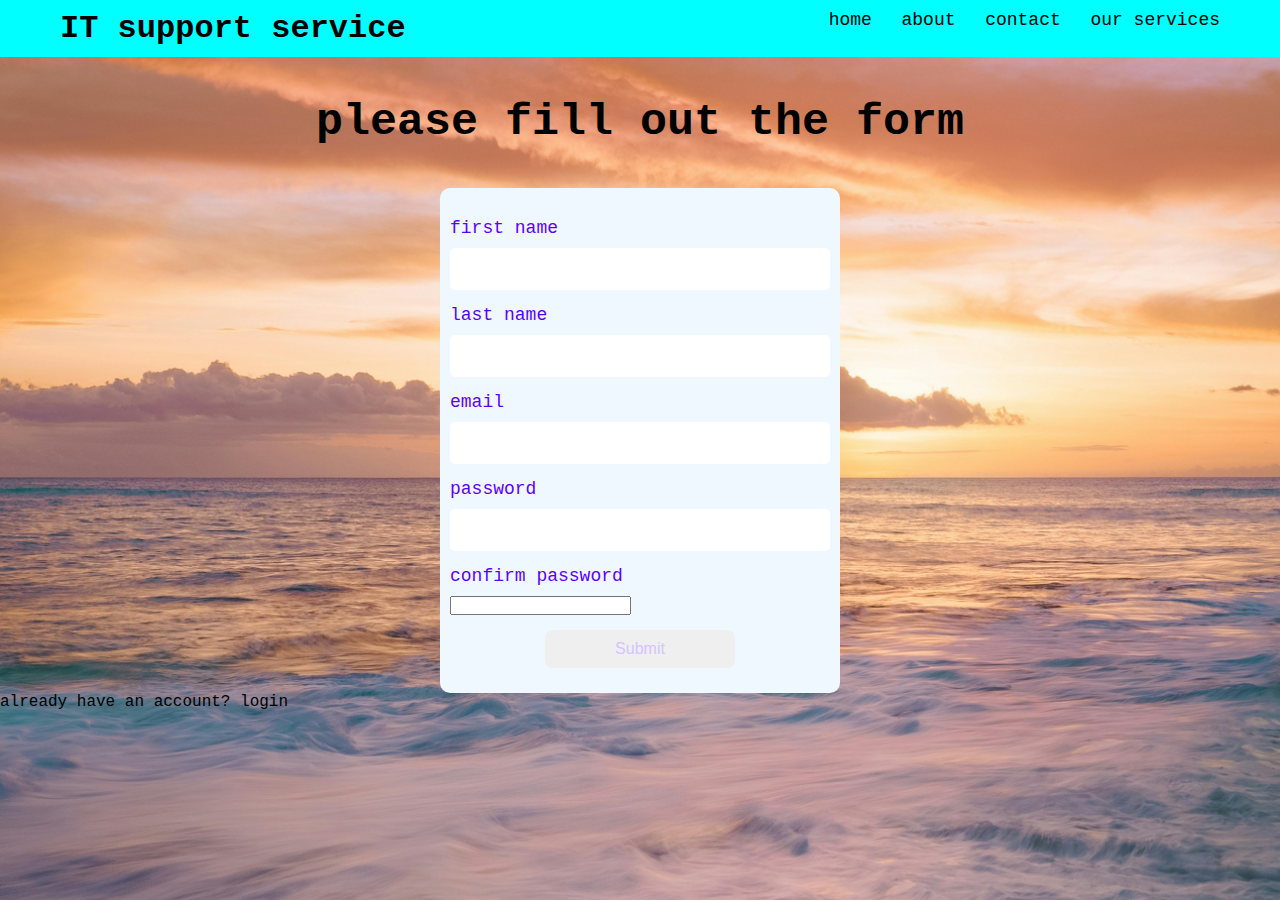
<file: index.html>
<!DOCTYPE html>
<html lang="en">
<head>
    <meta charset="UTF-8">
    <meta name="viewport" content="width=device-width, initial-scale=1.0">
    <title>login form</title>

    <link rel="stylesheet" href="./styles.css">
</head>
<body>
  <header> 
      <nav class="container navbar">
           <h1 class="logo"> <a href="#">IT support service</a> </h1>
           <ul class="nav">
               <li> <a href="#"> home </a> </li>
               <li> <a href="#"> about </a> </li>
               <li> <a href="#"> contact </a> </li>
               <li> <a href="#"> our services </a> </li>
            </ul>
        </nav>
    </header>
    <section>
        <h1 class="intro"> please fill out the form </h1>
        <form>
            <div>
                <label> first name </label>
                <input type="text"name="first name">
            </div>
            <div>
                <label> last name </label>
                <input type="text"name="last name">
            </div>
            <div>
                <label> email </label>
                <input type="email"name="email">
            </div>
            <div>
                <label> password </label>
                <input type="password"name="password">
            </div>
            <div>
            <label> confirm password </label>
            <input type="confrim password"name="confirm password">
            </div>

            <input type="submit"name="submit">

        </form>
        <p> already have an account? <a href="login.html" id="login link"> login </a> </p>
    </section>
</body>
</html>
</file>
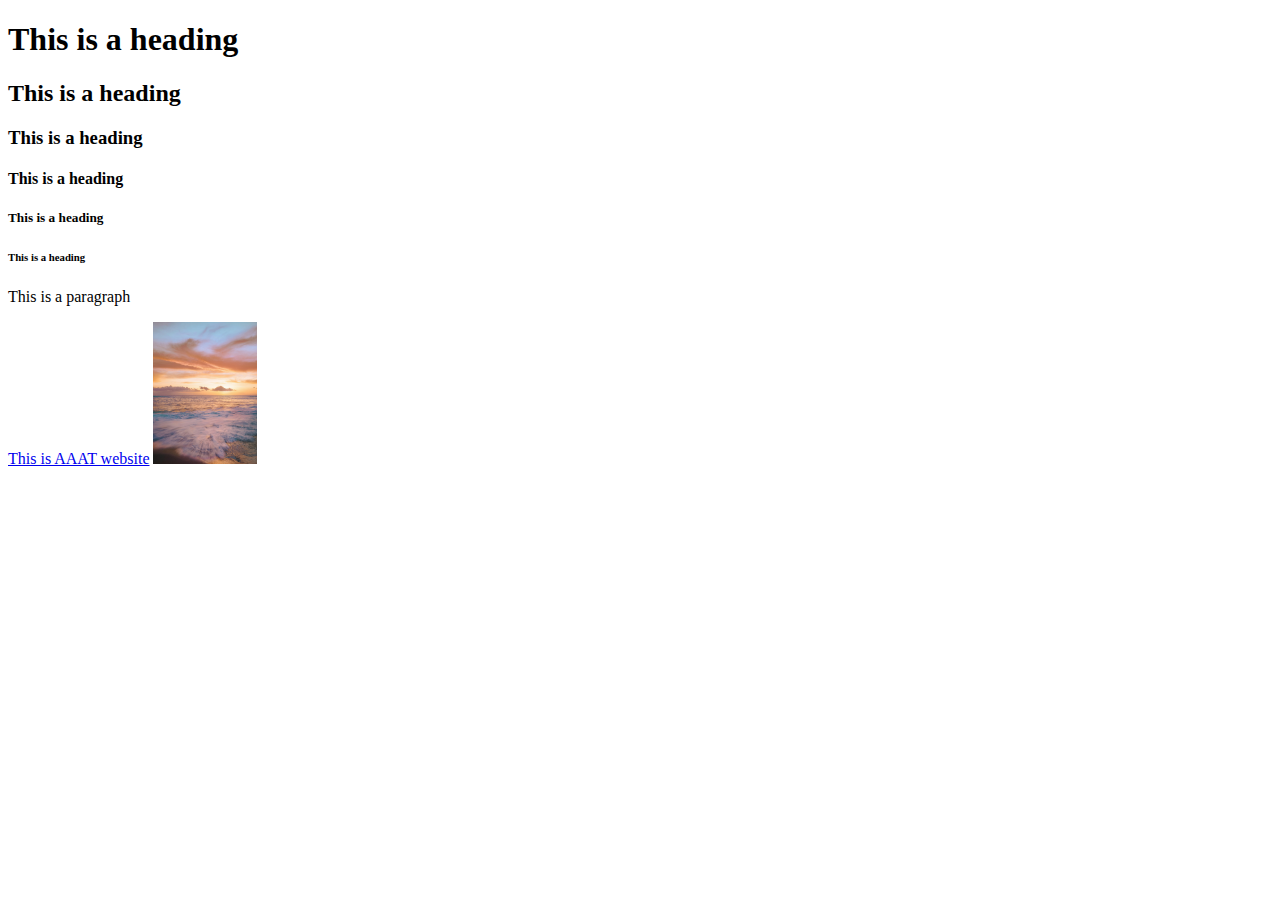
<file: caleb.html>
<!DOCTYPE html>
<html>
<head>
    <Title>MY first webpage</Title>
</head>
<body>
<h1>This is a heading</h1>
<h2>This is a heading</h2>
<h3>This is a heading</h3>
<h4>This is a heading</h4>
<h5>This is a heading</h5>
<h6>This is a heading</h6>
<p>This is a paragraph</p>

<a href="https://advancedassessment.co.za/">This is AAAT website</a>
<img src="caleb.jpg.jpg" alt="nature" width="104" height="142">
    
</body>
</html>
</file>
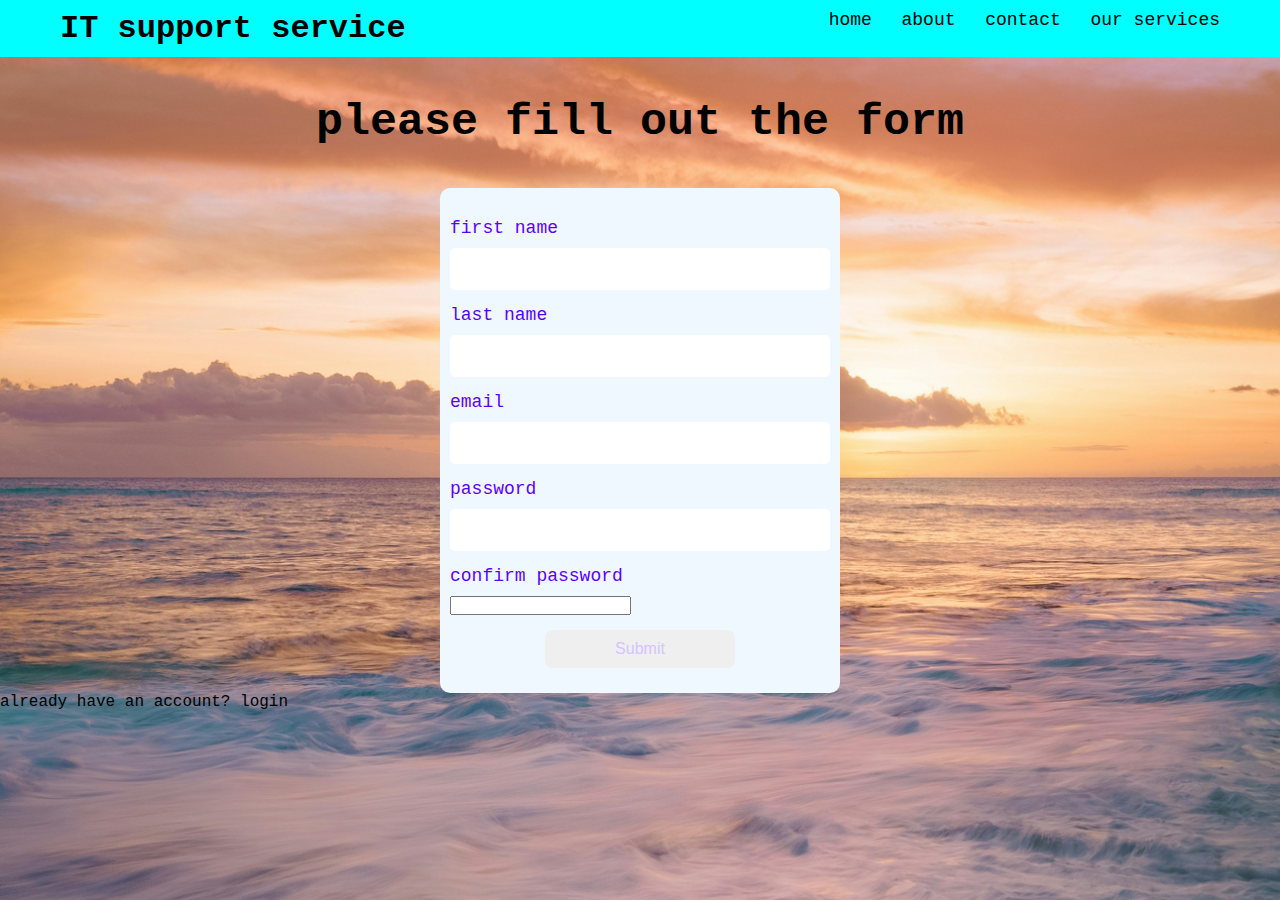
<file: index. html coding.html>
<!DOCTYPE html>
<html lang="en">
<head>
    <meta charset="UTF-8">
    <meta name="viewport" content="width=device-width, initial-scale=1.0">
    <title>login form</title>

    <link rel="stylesheet" href="./styles.css">
</head>
<body>
  <header> 
      <nav class="container navbar">
           <h1 class="logo"> <a href="#">IT support service</a> </h1>
           <ul class="nav">
               <li> <a href="#"> home </a> </li>
               <li> <a href="#"> about </a> </li>
               <li> <a href="#"> contact </a> </li>
               <li> <a href="#"> our services </a> </li>
            </ul>
        </nav>
    </header>
    <section>
        <h1 class="intro"> please fill out the form </h1>
        <form>
            <div>
                <label> first name </label>
                <input type="text"name="first name">
            </div>
            <div>
                <label> last name </label>
                <input type="text"name="last name">
            </div>
            <div>
                <label> email </label>
                <input type="email"name="email">
            </div>
            <div>
                <label> password </label>
                <input type="password"name="password">
            </div>
            <div>
            <label> confirm password </label>
            <input type="confrim password"name="confirm password">
            </div>

            <input type="submit"name="submit">

        </form>
        <p> already have an account? <a href="login.html" id="login link"> login </a> </p>
    </section>
</body>
</html>
</file>
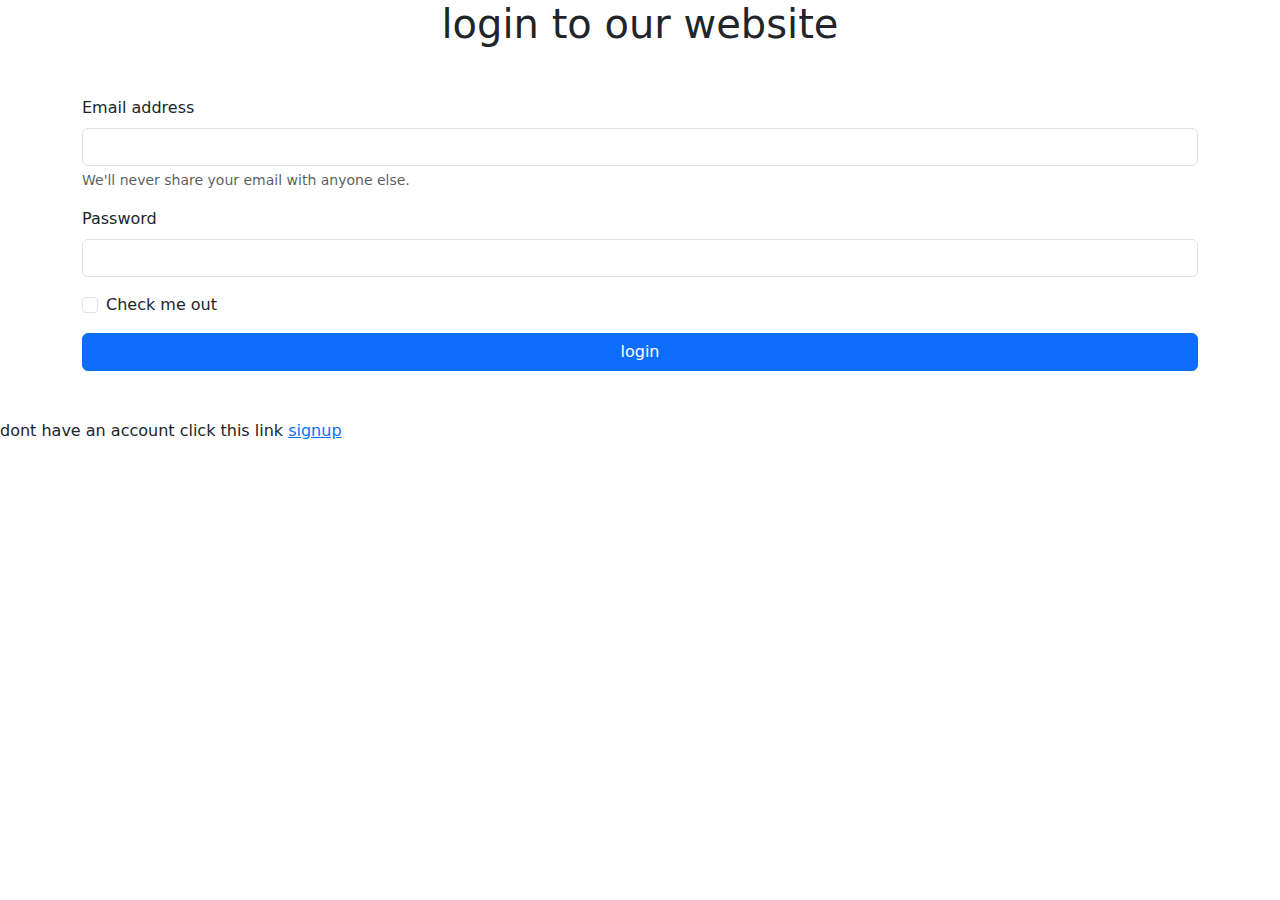
<file: login.html>
<!DOCTYPE html>
<html lang="en">
<head>
    <meta charset="UTF-8">
    <meta name="viewport" content="width=device-width, initial-scale=1.0">
    <title>login page</title>
    <link href="https://cdn.jsdelivr.net/npm/bootstrap@5.3.3/dist/css/bootstrap.min.css" rel="stylesheet" integrity="sha384-QWTKZyjpPEjISv5WaRU9OFeRpok6YctnYmDr5pNlyT2bRjXh0JMhjY6hW+ALEwIH" crossorigin="anonymous">     
</head>
<body>

    <h1 class="text-center"> login to our website </h1>

    <div class="container mt-5"> 
    <form>
        <div class="mb-3">
          <label for="exampleInputEmail1" class="form-label">Email address</label>
          <input type="email" class="form-control" id="exampleInputEmail1" aria-describedby="emailHelp">
          <div id="emailHelp" class="form-text">We'll never share your email with anyone else.</div>
        </div>
        <div class="mb-3">
          <label for="exampleInputPassword1" class="form-label">Password</label>
          <input type="password" class="form-control" id="exampleInputPassword1">
        </div>
        <div class="mb-3 form-check">
          <input type="checkbox" class="form-check-input" id="exampleCheck1">
          <label class="form-check-label" for="exampleCheck1">Check me out</label>
        </div>
        <button type="submit" class="btn btn-primary w-100"> login </button>
      </form>
      </div>
      <br> <br>
      <p> dont have an account click this link <a href="inedx. html coding.html" id="login link"> signup </a> </p>
</body>
</html>
</file>
<file: styles.css>
*{
    margin: 0;
    padding: 0;
    box-sizing: border-box;
}

body{
    background: url(./caleb.jpg.jpg) no-repeat center center/cover;
    height: 100vh;
    font-family: 'courier new', courier, monospace;
}

a {
    text-decoration: none;
    color:black;
}

.container{
    max-width: 1200px;
    margin: auto;
    padding: 0 10px;
    overflow: auto;
    border: 2px white;
}

header{
    background-color: rgb(0, 255, 255);
}

header nav h1 {
    float: left;
    padding: 10px;
}

header nav ul {
    float: right;
}

header nav ul li{
    display:inline ;
}


header nav ul li{
    font-size: 18px;
    text-align: center;
    display: inline-block;
    padding: 10px;
}

header nav ul li a:hover{
    color: blanchedalmond;
    background-color: burlywood;

}

h1.intro {
    text-align: center;
    color: black;
    font-size: 45px;
    margin: 40px;
}

form{
    max-width: 400px;
    margin: auto;
    background-color: aliceblue;
    padding: 10px;
    padding-top: 30px;
    margin-top: 20px;
    border-radius: 10px;
}

form label {
display: block;
color: rgb(93, 0, 255);
margin-bottom: 10px;
font-size: 18px;
}

form input[type="text"],
form input[type="email"],
form input[type="password"] {
    width: 100%;
    padding: 12px;
    margin-bottom: 15px;
    border: none;
    border-radius: 5px;
    font-size: 16px;
}

form input[type="submit"] {
    display: block;
    margin: 15px auto;
    width: 50%;
    padding: 10px 12px;
    border: none;
    border-radius: 8px;
    color: rgb(211, 196, 255);
    text-align: center;
    font-size: 16px;
}

#Login-link {
    color: rgb(0, 255, 238); /* set the color value you desire, such as blue */
}
</file>
